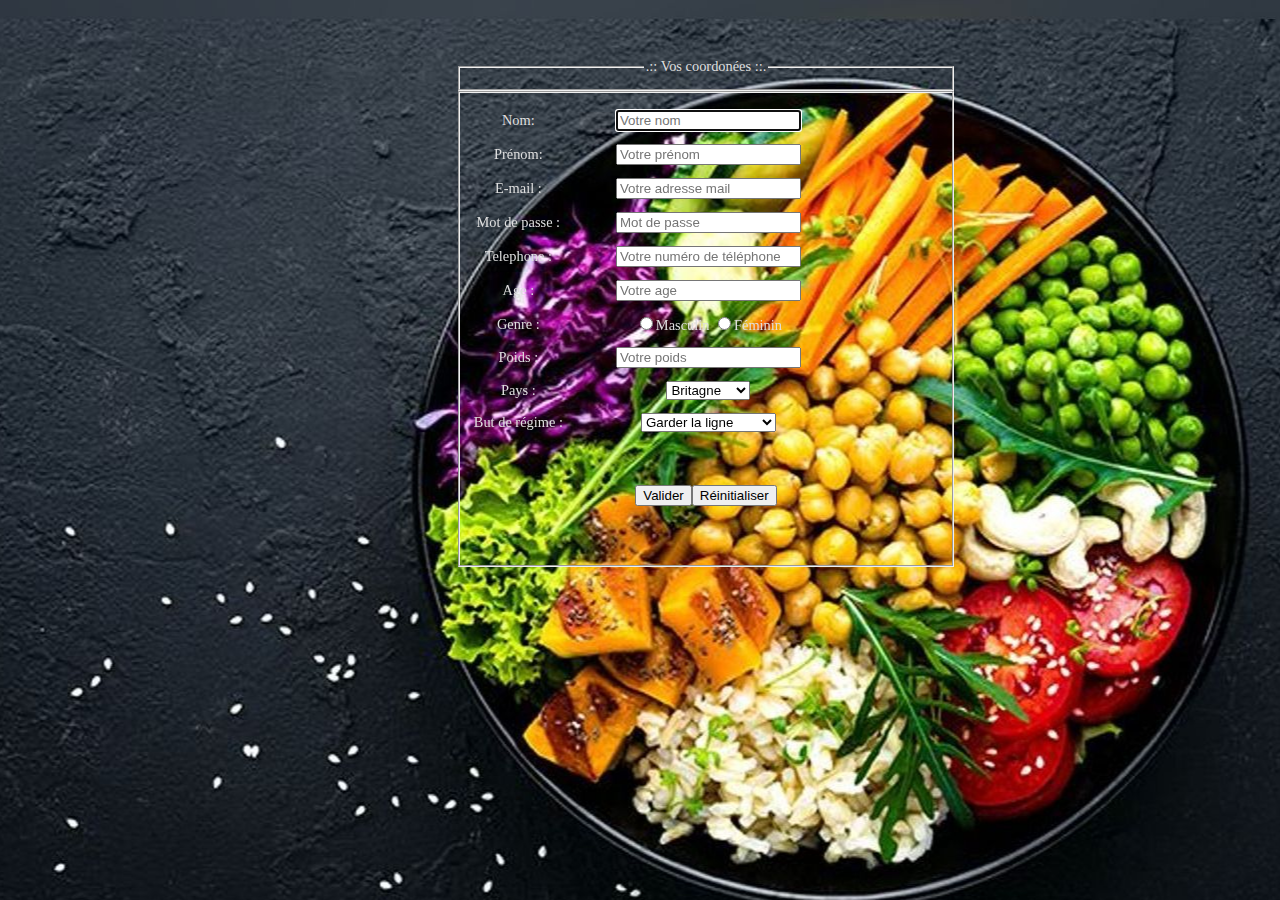
<file: view/inscreption.html>
<!DOCTYPE html>
<html>
<head>
	<meta charset="utf-8"/>
	<title>formulaire inscription </title>
 <link rel="stylesheet" href="../css/login_Style.css" />
 <link href="https://fonts.googleapis.com/css?family=Open+Sans" rel="stylesheet">
 
 <link rel="stylesheet" href="../css/inscription_Style.css">
</head>


<body>
<form name="testForm" id="testForm" method="post" action="controller/utilisateur-controller.php?action=insert">
	<fieldset>
		<legend>.:: Vos coordonées ::.</legend>
	</fieldset>
	<fieldset>
	<table>
		<tr>
			<td><label>Nom:</label></td>
			<td><input type="text" name="name" required autofocus placeholder="Votre nom "></td>
		</tr>
		<tr>
			<td><label>Prénom:</label></td>
			<td><input type="text" name="name" required autofocus placeholder="Votre prénom"></td>
		</tr>
		
		<tr>
			<td><label>E-mail :</label></td>
			<td>	<input type="email" name="email" required placeholder="Votre adresse mail">
			</td>
		</tr>
		<tr>
			<td><label for="pw">Mot de passe :</label></td>
			<td><input type="password" id="pw" name="password" required placeholder="Mot de passe">
			</td>
		</tr>
		<tr>
			<td><label>Telephone :</label></td>
			<td>	 <input type="tel" name="telephone" required placeholder="Votre numéro de téléphone">
			</td>
		</tr>
		
		<tr>
			<td><label>Age :</label></td>
			<td>	<input type="number" name="Age" required placeholder="Votre age">
			</td>
		</tr>
		<tr>
			<td><label >Genre :</label></td>
			<td>
				<input type="radio" name="gender" value="Masculin">Masculin            
        		<input type="radio" name="gender" value="Féminin">Féminin   
			</td>
		</tr>
		<tr>
			<td><label>Poids :</label></td>
				<td>	<input placeholder="Votre poids" name="poids" type="number">
			</td>
		</tr>
	
		<tr>
			<td><label>Pays :</label></td>
			<td>
				<select name="pays" size="1">
					<option value="1" selected>Maroc</option>
					<option value="1" selected>Russie</option>
					<option value="1" selected>Ukranie</option>
					<option value="1" selected>Etats-Unis</option>
					<option value="1" selected>Britagne</option>
			</td>
		</tr>
		<tr>
			<td><label>But de régime :</label></td>
			<td>
				<select name="but" size="1">
					<option value="1" selected>Musculation</option>
					<option value="1" selected>Séche musculation</option>
					<option value="1" selected>Perte de poids </option>
					<option value="1" selected>Garder la ligne</option>
					
			</td>
		</tr>
		
		
	</table>
	<table>
		<input type="submit" value="Valider">
		<input type="reset" value="Réinitialiser">
	</table>	
	</fieldset>

</form>
</body>
</file>
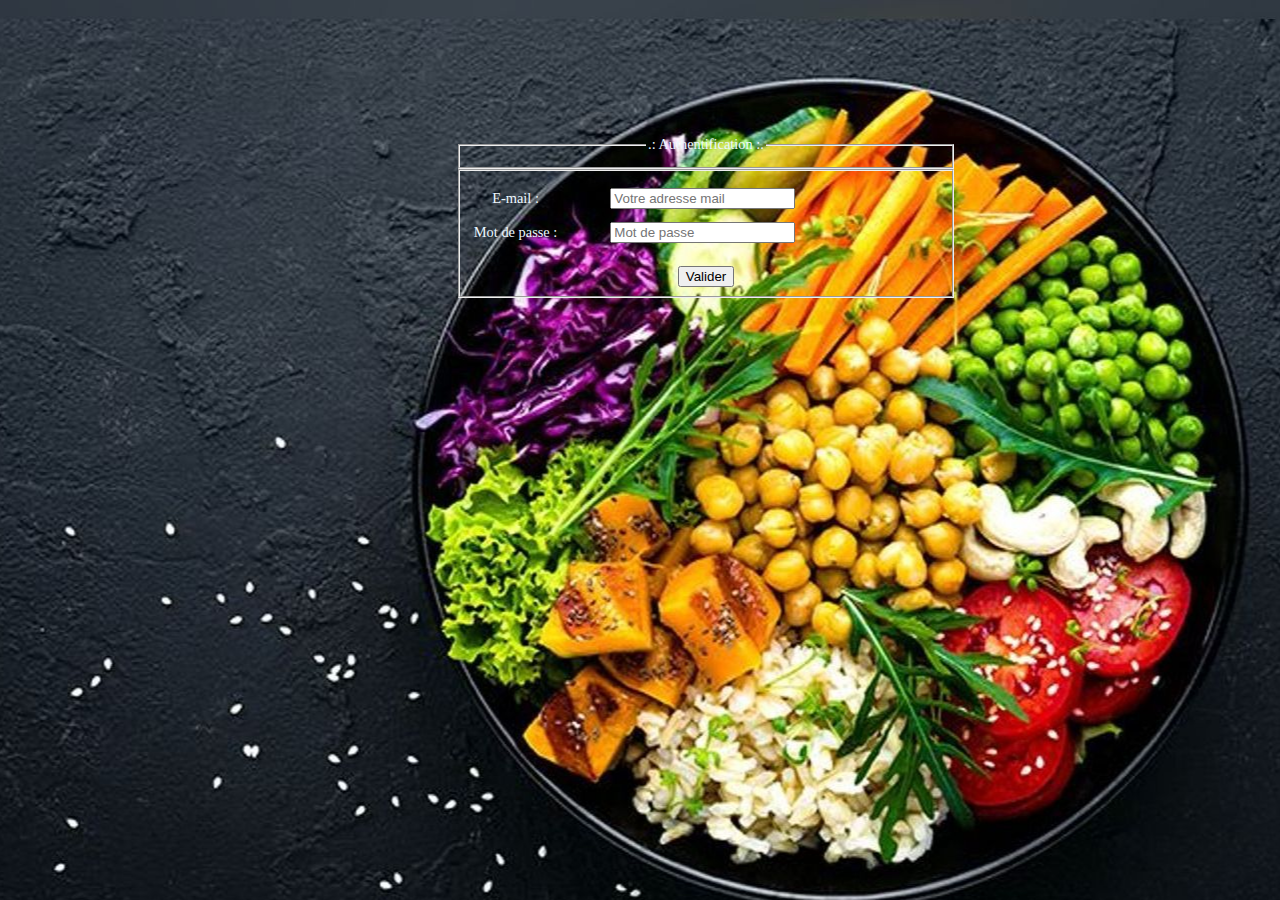
<file: view/login.html>
<!DOCTYPE html>
<html lang="en">
<head>
    <meta charset="UTF-8">
    <meta http-equiv="X-UA-Compatible" content="IE=edge">
    <meta name="viewport" content="width=device-width, initial-scale=1.0">
    <title>connexion</title>
    <link rel="stylesheet" href="../css/login_Style.css" >
</head>
<body>
    <form method="POST" action="../controller/controllerUtilisateur.php?action=login">
        <fieldset>
            <legend>.: Authentification :.</legend>
        </fieldset>
        <fieldset>
            <table>
                <tr>
                    <td><label>E-mail :</label></td>
                    <td>	<input type="email" name="email" required placeholder="Votre adresse mail">
                    </td>
                </tr>
                <tr>
                    <td><label for="pw">Mot de passe :</label></td>
                    <td><input type="password" id="pw" name="password" required placeholder="Mot de passe">
                    </td>
                </tr>
            </table>
    
                <button type="submit">Valider</button>
            
        </fieldset>
        
        
    </form>
    
</body>
</html>
</file>
<file: css/login_Style.css>
@font-face
{
 font-family: 'Dayrom';
 src: url('polices/dayrom.eot');
 src: url('polices/dayrom.eot?#iefix') format('embedded-opentype'),
 url('polices/dayrom.woff') format('woff'),
 url('polices/dayrom.ttf') format('truetype'),
 url('polices/dayrom.svg#Dayrom') format('svg');
 font-weight: normal;
 font-style: normal}

 #page{
    width: 900px;
    margin: 0 auto;
    
}
    
body {
    font: normal 90% "Trebuchet Ms" , Verdana , "lucida Grande",Tahoma ;
    color: rgb(236, 247, 255);
    background:rgb(3, 252, 32) url(../src/regime-alimentaire-esperance-de-vie.jpg) top repeat-x fixed ;
    padding: 0 0 2em 0;
    width: 500px;
    padding-top: 10%;
    padding-left: 35%;
    padding: auto;
    text-align: center;
    justify-content: center;
    align-items: center;


}

table{
    table-layout: auto;
    justify-content: center;
    text-align: center;
    align-items: center;
    margin-bottom: 20px;
    
}

table tr {
    margin-bottom: 10px;
}

table td{
    padding-right: 50px;
    padding-top: 10px;
}
</file>
<file: css/inscription_Style.css>
@font-face
{
 font-family: 'Dayrom';
 src: url('polices/dayrom.eot');
 src: url('polices/dayrom.eot?#iefix') format('embedded-opentype'),
 url('polices/dayrom.woff') format('woff'),
 url('polices/dayrom.ttf') format('truetype'),
 url('polices/dayrom.svg#Dayrom') format('svg');
 font-weight: normal;
 font-style: normal}

 #page{
    width: 900px;
    margin: 0 auto;}
    
body {
    font: normal 90% "Trebuchet Ms" , Verdana , "lucida Grande",Tahoma ;
    color: rgb(223, 223, 223);
    background:rgb(3, 252, 32) url(../src/regime-alimentaire-esperance-de-vie.jpg) top repeat-x fixed ; 
    padding: 0 0 2em 0;
    width: 500px;
    padding-top: 50px;
    padding-left: 35%;
    padding: auto;
    justify-content: center;
    text-align: center;
    align-items: center;
    
}

table{
    table-layout: auto;
    justify-content: center;
    text-align: center;
    align-items: center;
    margin-bottom: 50px;
    
}

table tr {
    margin-bottom: 10px;
}

table td{
    padding-right: 50px;
    padding-top: 10px;
}
</file>
